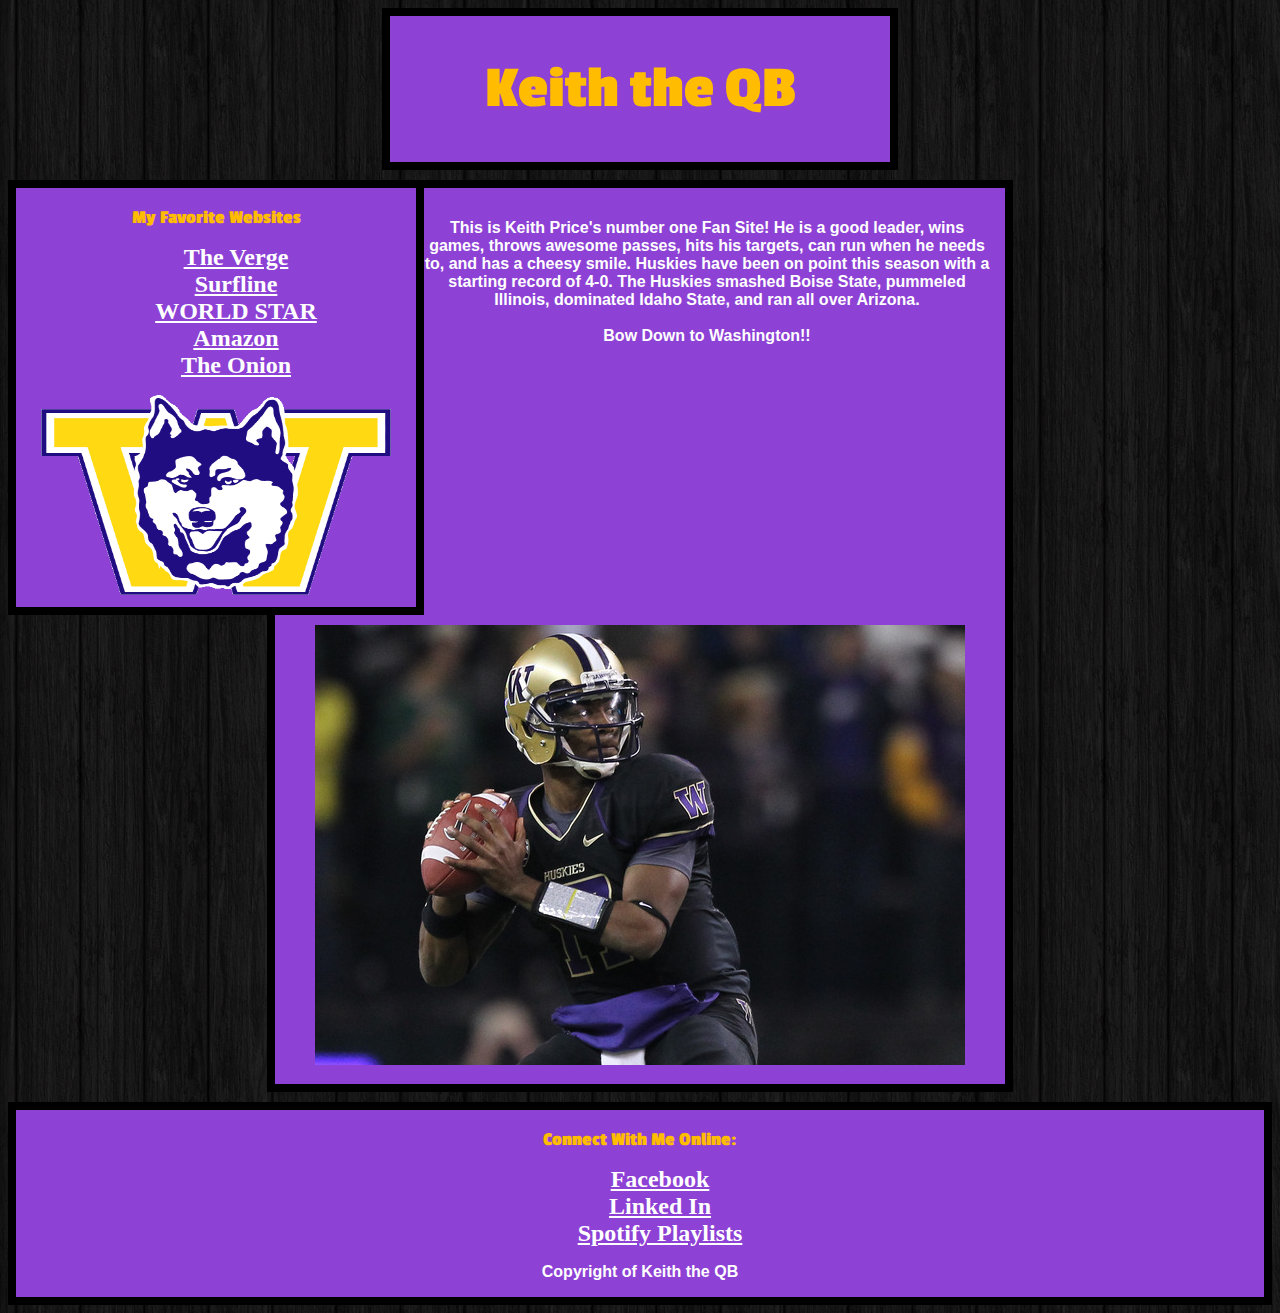
<file: introToCss.html>
<!DOCTYPE html>
	<head> 
		<title> Keith the QB  </title>
		<link rel="stylesheet" type="text/css" href="test.css"/>
		<link href='http://fonts.googleapis.com/css?family=Passion+One' rel='stylesheet' type='text/css'>
	</head>

	<body>
		<div id = "Header">
			<h1> Keith the QB </h1>
		</div>
		
		<div id = "LeftNav">
			<h3> My Favorite Websites </h3>
			<ul>
				<li><a href="https://www.theverge.com">The Verge</a></li>
				<li><a href="https://www.surfline.com">Surfline</a></li>
				<li><a href="https://www.worldstarhiphop">WORLD STAR</a></li>
				<li><a href="https://www.amazon.com">Amazon</a></li>
				<li><a href="https://www.theonion.com">The Onion</a></li>
			</ul>
			<img src="icon.gif" width="350px" height="200px">
		</div>
		
		<div id = "Content">
			<p> This is Keith Price's number one Fan Site! He is a good leader, wins games, throws awesome passes, hits his targets, can run when he needs to, and has a cheesy smile. Huskies have been on point this season with a starting record of 4-0. The Huskies smashed Boise State, pummeled Illinois, dominated Idaho State, and ran all over Arizona. <br /><br /> <span id="bow">Bow Down to Washington!!</span></p>
			<img src="price.jpg">
		</div>
		
		<div id = "Footer">
			<h3>Connect With Me Online:</h3>
			<ul>
				<li><a href="https://www.Facebook.com">Facebook</a></li>
				<li><a href="https://www.Linkedin.com">Linked In</a></li>
				<li><a href="https://www.Spotify.com">Spotify Playlists</a></li>
			</ul>
			<p>Copyright of Keith the QB</p>
		</div>

	</body>

</html>
</file>
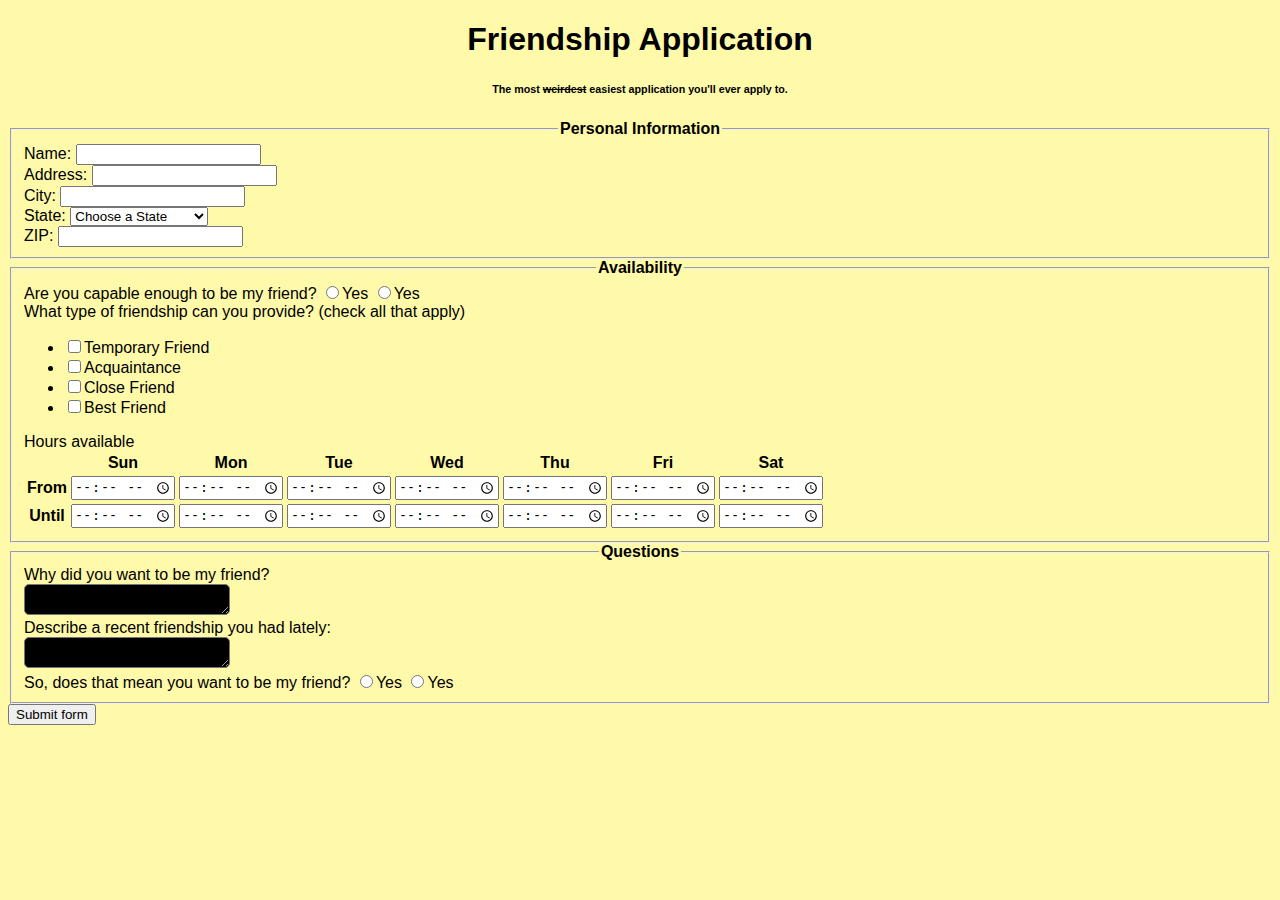
<file: jobApplicationForm.html>
<!DOCTYPE html>
<html>
<head>
	<meta charset="utf-8">
	<title>Friendship Application</title>
	<link href="jobAppForm.css" type="text/css" rel="stylesheet" /> 
</head>
<body>

<h1>Friendship Application</h1>
<h6> The most <strike>weirdest</strike> easiest application you'll ever apply to.</h6>

<form action="http://gclass.alexburner.com/formtest.php" method="post">

	<fieldset>
		<legend><b>Personal Information</b></legend>
		<div class="field">
			<label>Name:</label> 
			<input type="text" name="name">
		</div>
		<div class="field">
			<label>Address:</label> 
			<input type="text" name="street">
		</div>
		<div class="field">
			<label>City:</label> 
			<input type="text" name="city">
		</div>
		<div class="field">
			<label>State:</label> 
			<select name="state">
				<option value="" selected="true">Choose a State</option>
				<option value="AL">Alabama</option>
				<option value="AK">Alaska</option>
				<option value="AZ">Arizona</option>
				<option value="AR">Arkansas</option>
				<option value="CA">California</option>
				<option value="CO">Colorado</option>
				<option value="CT">Connecticut</option>
				<option value="DE">Delaware</option>
				<option value="DC">District of Columbia</option>
				<option value="FL">Florida</option>
				<option value="GA">Georgia</option>
				<option value="HI">Hawaii</option>
				<option value="ID">Idaho</option>
				<option value="IL">Illinois</option>
				<option value="IN">Indiana</option>
				<option value="IA">Iowa</option>
				<option value="KS">Kansas</option>
				<option value="KY">Kentucky</option>
				<option value="LA">Louisiana</option>
				<option value="ME">Maine</option>
				<option value="MD">Maryland</option>
				<option value="MA">Massachusetts</option>
				<option value="MI">Michigan</option>
				<option value="MN">Minnesota</option>
				<option value="MS">Mississippi</option>
				<option value="MO">Missouri</option>
				<option value="MT">Montana</option>
				<option value="NE">Nebraska</option>
				<option value="NV">Nevada</option>
				<option value="NH">New Hampshire</option>
				<option value="NJ">New Jersey</option>
				<option value="NM">New Mexico</option>
				<option value="NY">New York</option>
				<option value="NC">North Carolina</option>
				<option value="ND">North Dakota</option>
				<option value="OH">Ohio</option>
				<option value="OK">Oklahoma</option>
				<option value="OR">Oregon</option>
				<option value="PA">Pennsylvania</option>
				<option value="RI">Rhode Island</option>
				<option value="SC">South Carolina</option>
				<option value="SD">South Dakota</option>
				<option value="TN">Tennessee</option>
				<option value="TX">Texas</option>
				<option value="UT">Utah</option>
				<option value="VT">Vermont</option>
				<option value="VA">Virginia</option>
				<option value="WA">Washington</option>
				<option value="WV">West Virginia</option>
				<option value="WI">Wisconsin</option>
				<option value="WY">Wyoming</option>
			</select>
		</div>
		<div class="field">
			<label>ZIP:</label> 
			<input type="text" name="zip">
		</div>
	</fieldset>

	<fieldset>
		<legend><b>Availability</b></legend>
		<div class="field">
			<label>Are you capable enough to be my friend?</label> 
			<input type="radio" name="legal" value="yes">Yes
			<input type="radio" name="legal" value="yes">Yes
		</div>
		<div class="field">
			<label>What type of friendship can you provide? (check all that apply)</label>
			<ul>
				<li><input type="checkbox" name="position_pt" value="parttime">Temporary Friend</li>
				<li><input type="checkbox" name="position_ft" value="fulltime">Acquaintance</li>
				<li><input type="checkbox" name="position_sl" value="seasonal">Close Friend</li>
				<li><input type="checkbox" name="position_tp" value="temporary">Best Friend</li>
			</ul>
		</div>
		<div class="field">
			<label>Hours available</label>
			<table>
				<tr>
					<td></td>
					<th>Sun</th>
					<th>Mon</th>
					<th>Tue</th>
					<th>Wed</th>
					<th>Thu</th>
					<th>Fri</th>
					<th>Sat</th>
				</tr>
				<tr>
					<th>From</th>
					<td><input type="time" size="5" name="su_from"></td>
					<td><input type="time" size="5" name="mo_from"></td>
					<td><input type="time" size="5" name="tu_from"></td>
					<td><input type="time" size="5" name="we_from"></td>
					<td><input type="time" size="5" name="th_from"></td>
					<td><input type="time" size="5" name="fr_from"></td>
					<td><input type="time" size="5" name="sa_from"></td>
				</tr>
				<tr>
					<th>Until</th>
					<td><input type="time" size="5" name="su_until"></td>
					<td><input type="time" size="5" name="mo_until"></td>
					<td><input type="time" size="5" name="tu_until"></td>
					<td><input type="time" size="5" name="we_until"></td>
					<td><input type="time" size="5" name="th_until"></td>
					<td><input type="time" size="5" name="fr_until"></td>
					<td><input type="time" size="5" name="sa_until"></td>
				</tr>
			</table>
		</div>
	</fieldset>

	<fieldset>
		<legend><b>Questions</b></legend>
		<div class="field">
			<label>Why did you want to be my friend?</label><br>
			<textarea name="deserve" rows="6" cols="60"></textarea>
		</div>
		<div class="field">
			<label>Describe a recent friendship you had lately:</label><br>
			<textarea name="project" rows="6" cols="60"></textarea>
		</div>
		<div class="field">
			<label>So, does that mean you want to be my friend?</label> 
			<input type="radio" name="legal" value="yes">Yes
			<input type="radio" name="legal" value="yes">Yes
		</div>
	</fieldset>

	<input type="submit" value="Submit form">

</form>
</body>
</html>
</file>
<file: test.css>
body {
	
	background-image: url('dark_wood.png');
}

p {
	color: white;
	font-family: "Arial";
	font-weight: bold;
	
}

h3 {
	color: #FFBC00;, font-size: 40px;
	font-family: "Passion One";
	margin-bottom: 0px;
	
	background-color: #8E41D5;
}

li {
	list-style-type: none;
	padding-left: 0px;
	
}

a {
	color: white;
	font-weight: bold;
	font-size: 24px;
	
}


#Header {
	width: 500px;
	margin-left: auto;
	margin-right: auto;
	margin-bottom: 10px;
	border: solid 8px black;
	
	text-align: center;
	
	background-color: #8E41D5;	
}

#Header h1 {
	font-size: 60px; 
	font-family: "Passion One";
	color: #FFBC00;
	font-weight: bold;
	
}

#LeftNav {
	float: left;
	width: 400px;
	margin-left: auto;
	margin-right: auto;
	margin-bottom: 10px;
	border: solid 8px black;
	
	text-align: center;
	padding-bottom: 8px;
	
	background-color: #8E41D5;
}

#LeftNav img {
	
	
}

#LeftNav ul {
	
	
}

#LeftNav h3 {
	
	
}

#Content {
	width: 700px;
	margin-left: auto;
	margin-right: auto;
	margin-bottom: 10px;
	border: solid 8px black;
	
	text-align: center;
	padding: 15px;
	
	background-color: #8E41D5;
}

#Footer {
	border: solid 8px black;
	
	text-align: center;
	
	background-color: #8E41D5;
}
</file>
<file: jobAppForm.css>
@charset "UTF-8";


html {
	background-color: #fff9aa; /* Light Yellow */
	font-family: "Comic Sans MS", cursive, sans-serif;
	
}


head {
	
	
}

body {
	
	
}

h1 {
	text-align: center;
	
}

h6 {
	text-align: center;
	
}

legend {
	text-align: center;
	
}

label {
	border-radius: 5px;
	
}


textarea {
	color: #fff9aa; /* Light Yellow || Color of text */
	border-radius: 5px;
    background: #000000; 
    width: 200px;
    height: 25px; 
	
}

fieldset{
	
	
}
</file>
